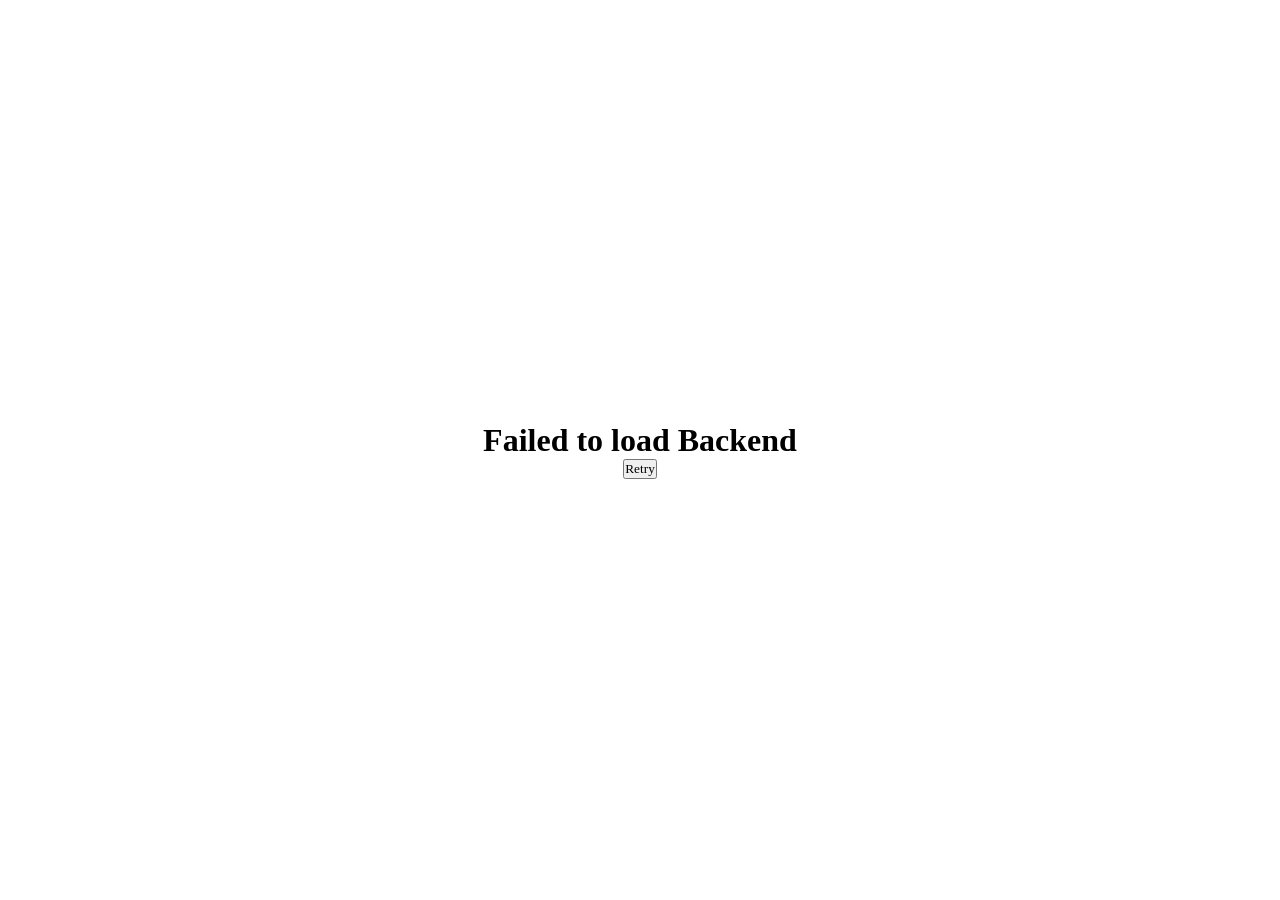
<file: index.html>
<!DOCTYPE html>
<html lang="en">
<head>
    <meta charset="UTF-8">
    <meta name="viewport" content="width=device-width, initial-scale=1.0">
    <title>Student_DATA</title>
    <link rel="stylesheet" href="css/style.css">
</head>
<body>
    <div class="wrapper">
        <h1>Student Data</h1>
        <table>
            <thead>
                <tr>
                    <th>Enrollment Number</th>
                    <th>Name</th>
                    <th>Email</th>
                    <th>Department</th>
                    <th>Contact Number</th>
                    <th colspan="2">Configuration</th>
                </tr>
            </thead>
            <tbody></tbody>
        </table>
        <div class="buttons">
            <button onclick="loadStudents()"> Load Students Data </button>
            <button onclick="window.location.href=`./html/createStudent.html`"> Insert New Student Data</button>
        </div>
        <script src="js/script.js"></script>
    </div>
</body>
</html>
</file>
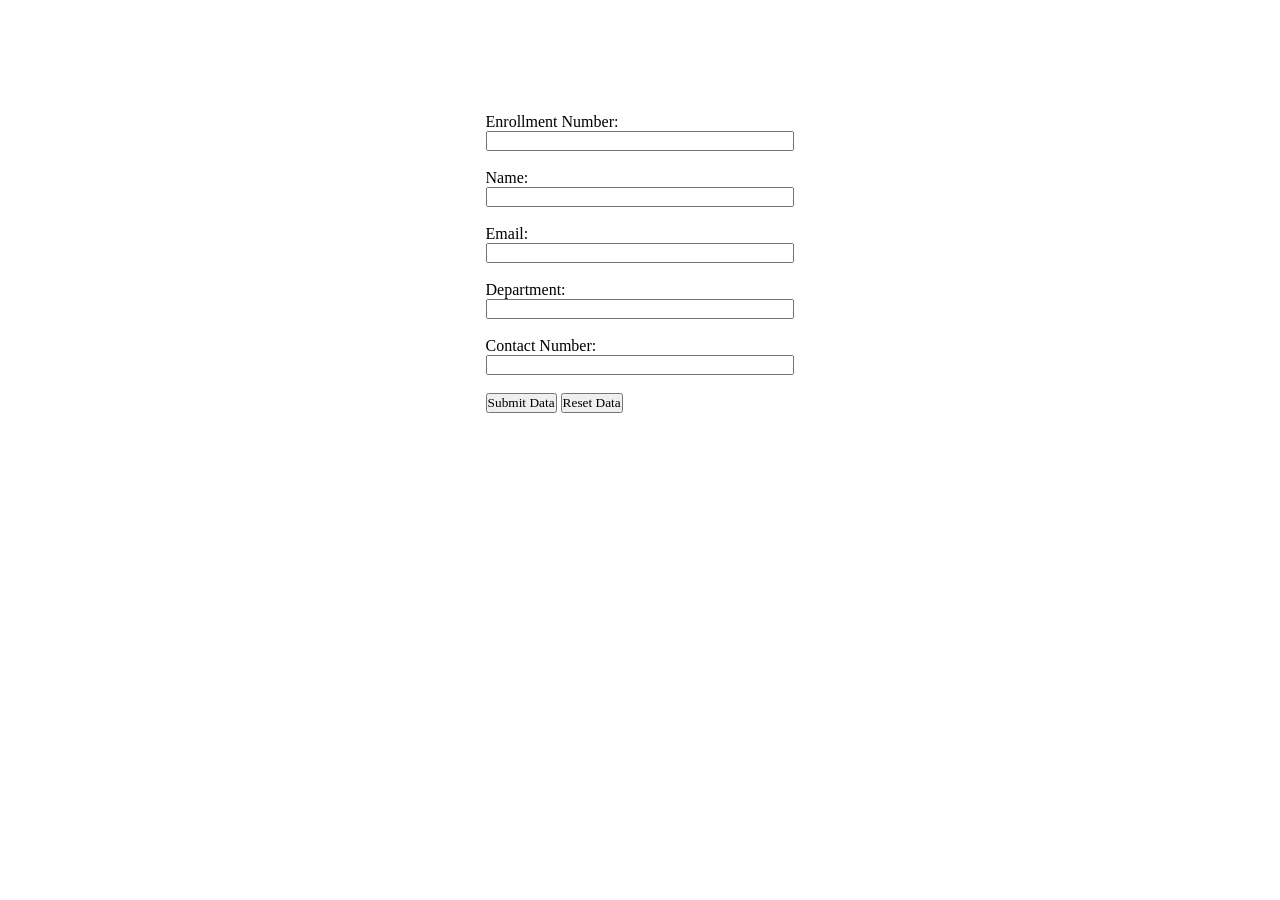
<file: html/createStudent.html>
<!DOCTYPE html>
<html lang="en">
<head>
    <meta charset="UTF-8">
    <meta name="viewport" content="width=device-width, initial-scale=1.0">
    <title>Insert Student Data</title>
    <link rel="stylesheet" href="../css/createStudent.css">
</head>
<body>
    <div class="wrapper">
        <form action="" method="post" onsubmit="insertStudent(event)">
            <label for="enrollmentNumber">Enrollment Number:</label>
            <input type="text" id="enrollmentNumber" name="enrollmentNumber" required><br><br>
            <label for="name">Name:</label>
            <input type="text" id="name" name="name" required><br><br>
            <label for="email">Email:</label>
            <input type="text" id="email" name="email" required><br><br>
            <label for="department">Department:</label>
            <input type="text" id="department" name="department" required><br><br>
            <label for="contactNumber">Contact Number:</label>
            <input type="text" id="contactNumber" name="contactNumber" required><br><br>
            <button type="submit">Submit Data</button>
            <button type="reset">Reset Data</button>
        </form>
    </div>
    <script src="../js/script.js"></script>
</body>
</html>
</file>
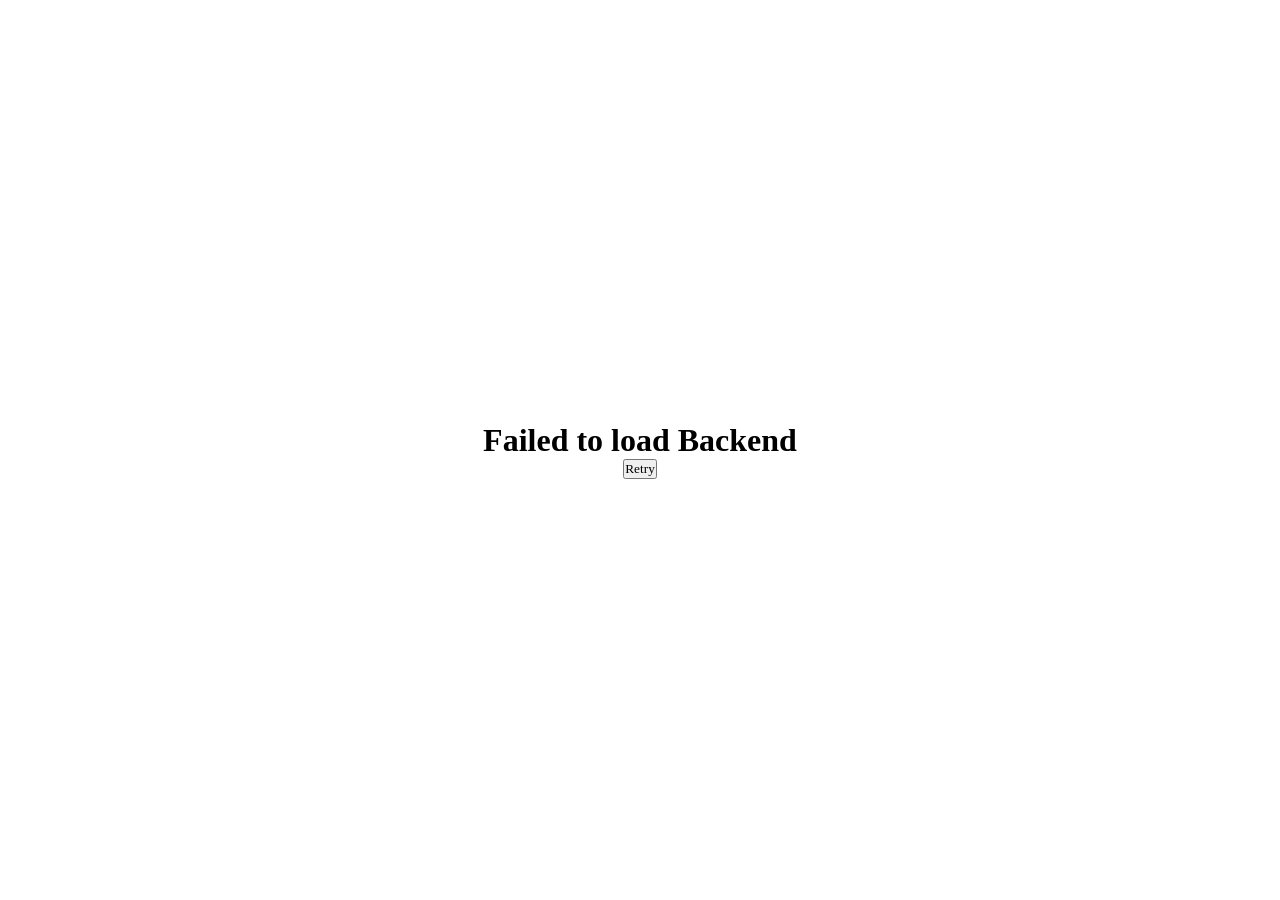
<file: html/nobackend.html>
<!DOCTYPE html>
<html lang="en">
<head>
    <meta charset="UTF-8">
    <meta name="viewport" content="width=device-width, initial-scale=1.0">
    <title>Load Failed</title>
    <style>
        *{
          padding:0;
          margin:0;
          box-sizing:border-box;
          font-family:gilroy;
        }
        html,body{
          height:100%;
          width:100%;
        }
        body{
            display:flex;
            flex-direction: column;
            justify-content: center;
            align-items: center;
        }
    </style>
</head>
<body>
    <h1>Failed to load Backend</h1>
    <button onclick="window.location.href=`../index.html`">Retry</button>
</body>
</html>
</file>
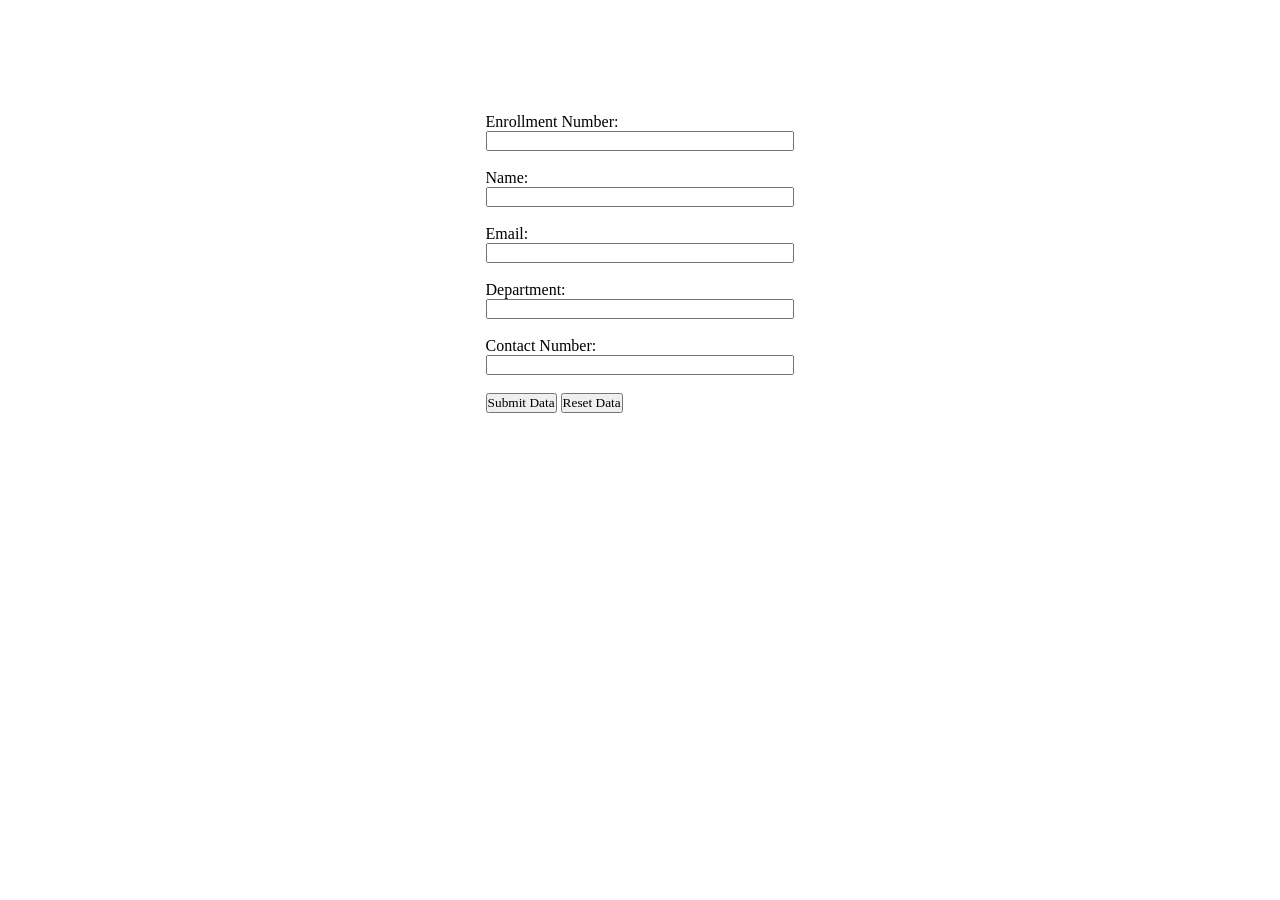
<file: html/updateStudent.html>
<!DOCTYPE html>
<html lang="en">
<head>
    <meta charset="UTF-8">
    <meta name="viewport" content="width=device-width, initial-scale=1.0">
    <title>Update Student</title>
    <link rel="stylesheet" href="../css/updateStudent.css">
</head>
<body>
    <div class="wrapper">
        <form onsubmit="updateStudent()">
            <label for="enrollmentNumber">Enrollment Number:</label>
            <input type="text" id="enrollmentNumber" name="enrollmentNumber" required readonly><br><br>
            <label for="name">Name:</label>
            <input type="text" id="name" name="name" required><br><br>
            <label for="email">Email:</label>
            <input type="text" id="email" name="email" required><br><br>
            <label for="department">Department:</label>
            <input type="text" id="department" name="department" required><br><br>
            <label for="contactNumber">Contact Number:</label>
            <input type="text" id="contactNumber" name="contactNumber" required><br><br>
            <button type="submit">Submit Data</button>
            <button type="reset">Reset Data</button>
        </form>
    </div>
    <script>
        document.addEventListener("DOMContentLoaded", async function () {

            const params = new URLSearchParams(window.location.search);
            const enrollmentNumber = params.get("enrollmentNumber");
            const base_url = "https://student-management-api-l7xk.onrender.com/api";
            if (!enrollmentNumber) return;

            try {
                const response = await fetch(base_url + `/${enrollmentNumber}`);

                if (!response.ok) {
                    alert("Student not found");
                    return;
                }

                const student = await response.json();

                document.getElementById("enrollmentNumber").value = student.enrollmentNumber;
                document.getElementById("name").value = student.name;
                document.getElementById("email").value = student.email;
                document.getElementById("department").value = student.department;
                document.getElementById("contactNumber").value = student.contactNumber;

            } catch (error) {
                alert("Failed to load student data");
            }

        });
    </script>
    <script src="../js/script.js"></script>
</body>
</html>
</file>
<file: css/style.css>
*{
  padding:0;
  margin:0;
  box-sizing:border-box;
  font-family:gilroy;
}
html,body{
  height:100%;
  width:100%;
}
body,.wrapper{
    display:flex;
    justify-content:center;
    align-items:center;
}
.wrapper{
    flex-direction: column;
    justify-content: space-evenly;
    height:75%;
    width:90%;
    background-color: beige;
    border: 0.2px solid black;
    box-shadow: 0px 0px 10px black;
    overflow: hidden;
}
table {
  width: 90%;
}
th{
  height: 70%;
}
th,tr{
  text-align: center;
  padding:10px;
}
</file>
<file: css/createStudent.css>
*{
  padding:0;
  margin:0;
  box-sizing:border-box;
  font-family:gilroy;
}
html,body{
  height:100%;
  width:100%;
}
body,.wrapper{
    display:flex;
    justify-content: center;
    align-items: center;
}
.wrapper{
    height:75%;
    width:75%;
    flex-direction: column;
    justify-content: start;
}
.wrapper form input{
    width:100%;
}
</file>
<file: css/updateStudent.css>
*{
  padding:0;
  margin:0;
  box-sizing:border-box;
  font-family:gilroy;
}
html,body{
  height:100%;
  width:100%;
}
body,.wrapper{
    display:flex;
    justify-content: center;
    align-items: center;
}
.wrapper{
    height:75%;
    width:75%;
    flex-direction: column;
    justify-content: start;
}
.wrapper form input{
    width:100%;
}
</file>
